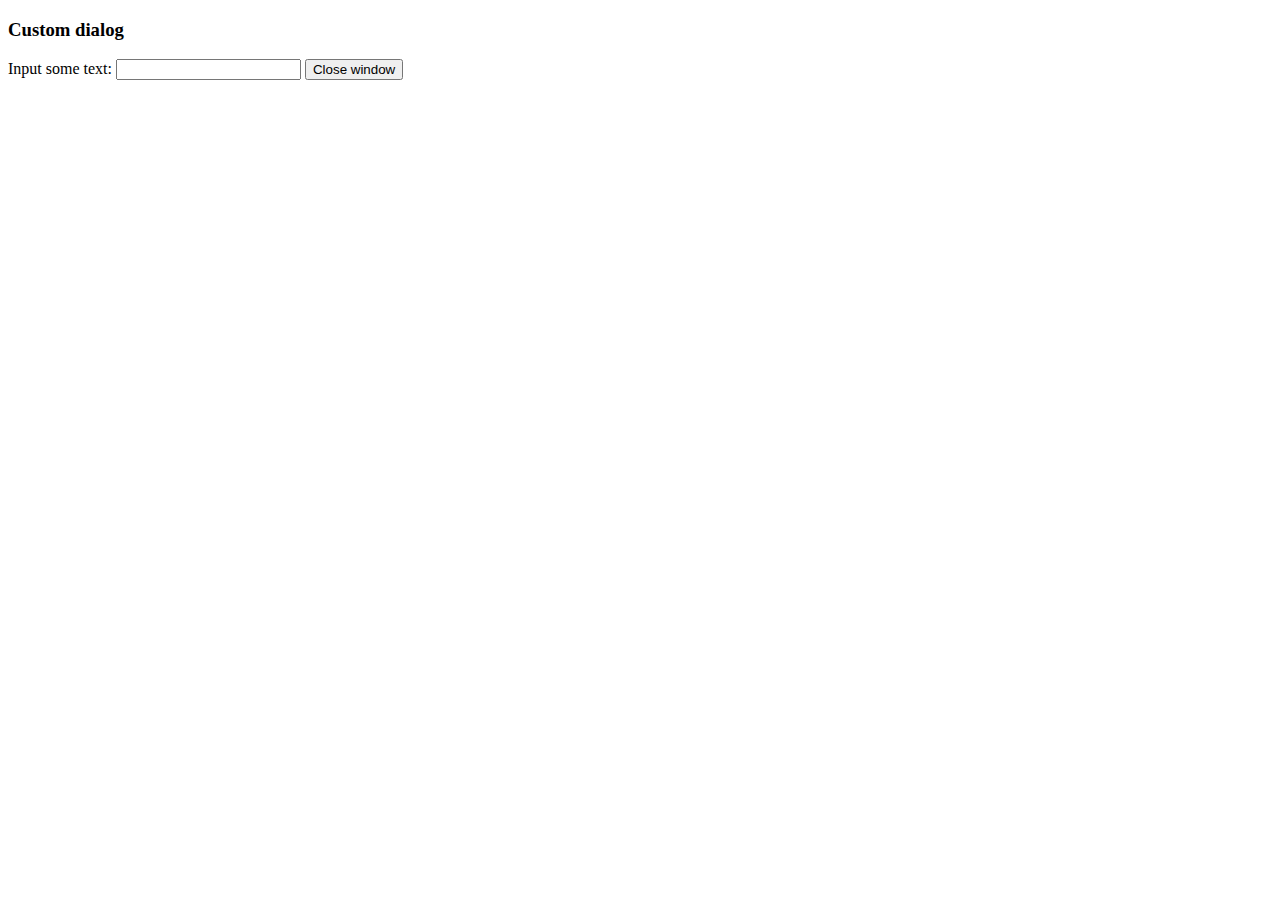
<file: blog/static/tinymce/plugins/example/dialog.html>
<!DOCTYPE html>
<html>
<body>
	<h3>Custom dialog</h3>
	Input some text: <input id="content">
	<button onclick="top.tinymce.activeEditor.windowManager.getWindows()[0].close();">Close window</button>
</body>
</html>
</file>
